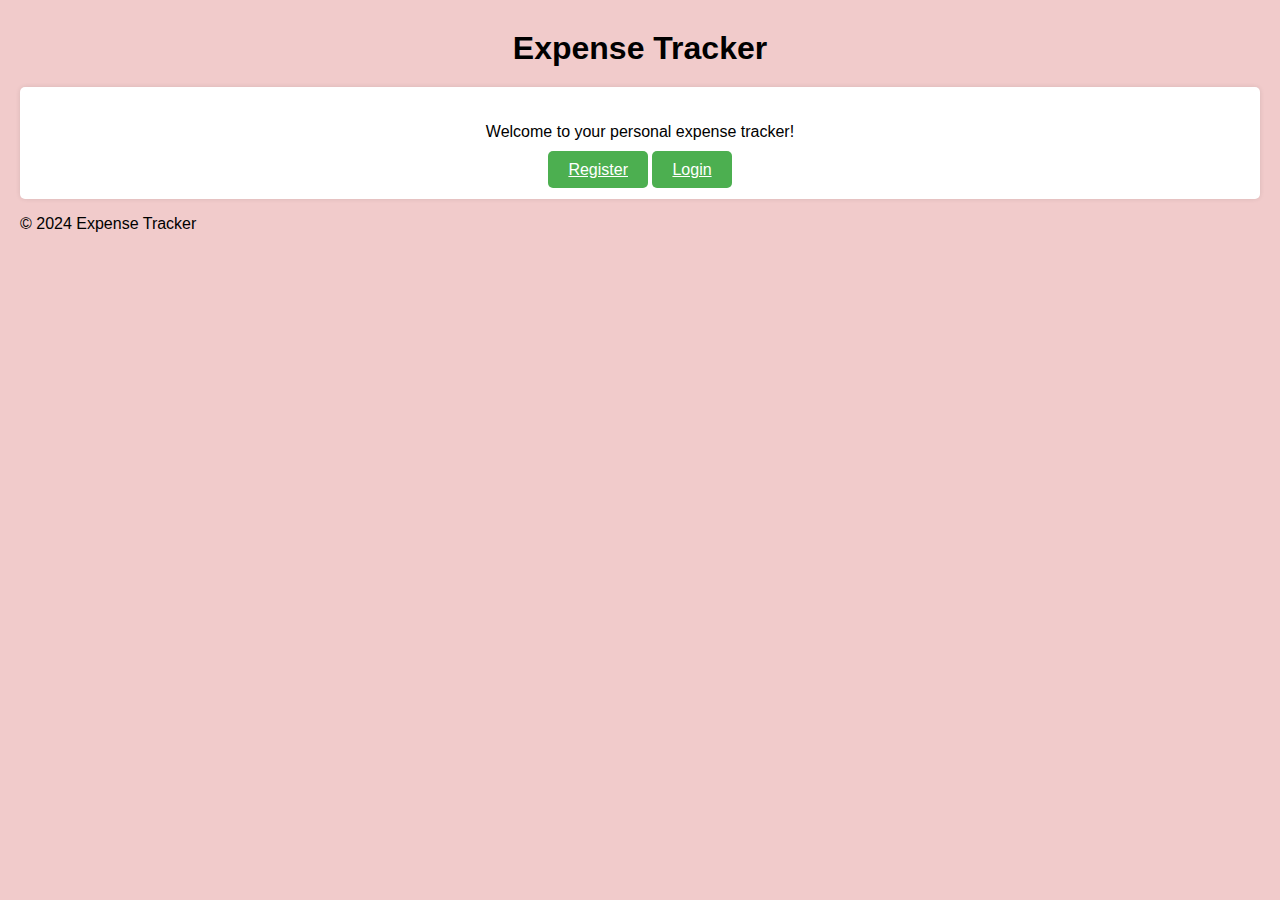
<file: index.html>
<!DOCTYPE html>
<html lang="en">
<head>
  <meta charset="UTF-8">
  <meta name="viewport" content="width=device-width, initial-scale=1.0">
  <title>Expense Tracker</title>
  <link rel="stylesheet" href="styles.css">
</head>
<body>
  <header>
    <h1>Expense Tracker</h1>
  </header>
  <main>
    <section class="hero">
      <p>Welcome to your personal expense tracker!</p>
      <a href="register.html" class="btn">Register</a>
      <a href="login.html" class="btn">Login</a>
    </section>
  </main>
  <footer>
    <p>&copy; 2024 Expense Tracker</p>
  </footer>
</body>
</html>
</file>
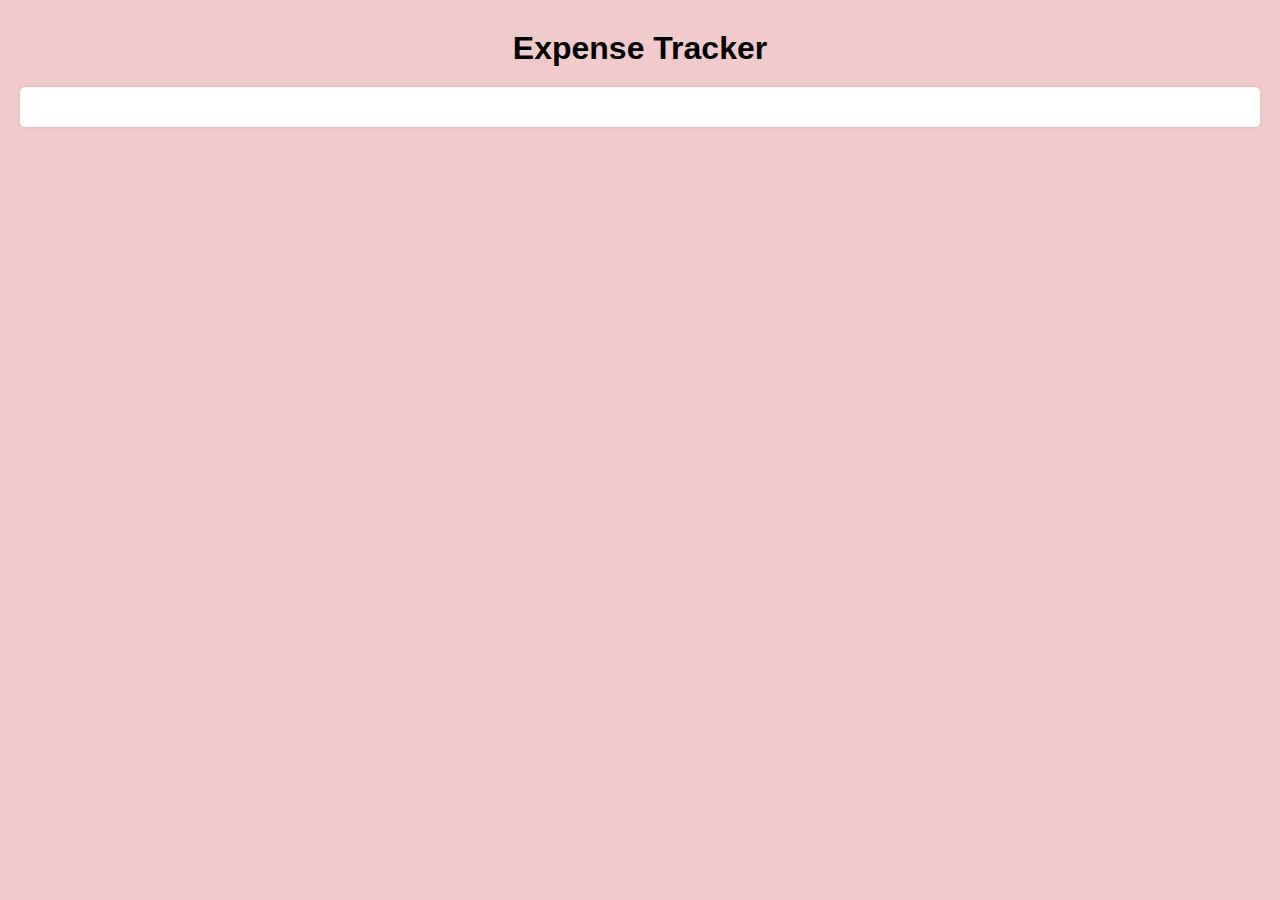
<file: add_expense.html>
<!DOCTYPE html>
<html lang="en">
<head>
  <meta charset="UTF-8">
  <meta name="viewport" content="width=device-width, initial-scale=1.0">
  <title>Add Expense</title>
  <link rel="stylesheet" href="styles.css">
</head>
<body>
  <header>
    <h1>Expense Tracker</h1>
  </header>
  <main>
</file>
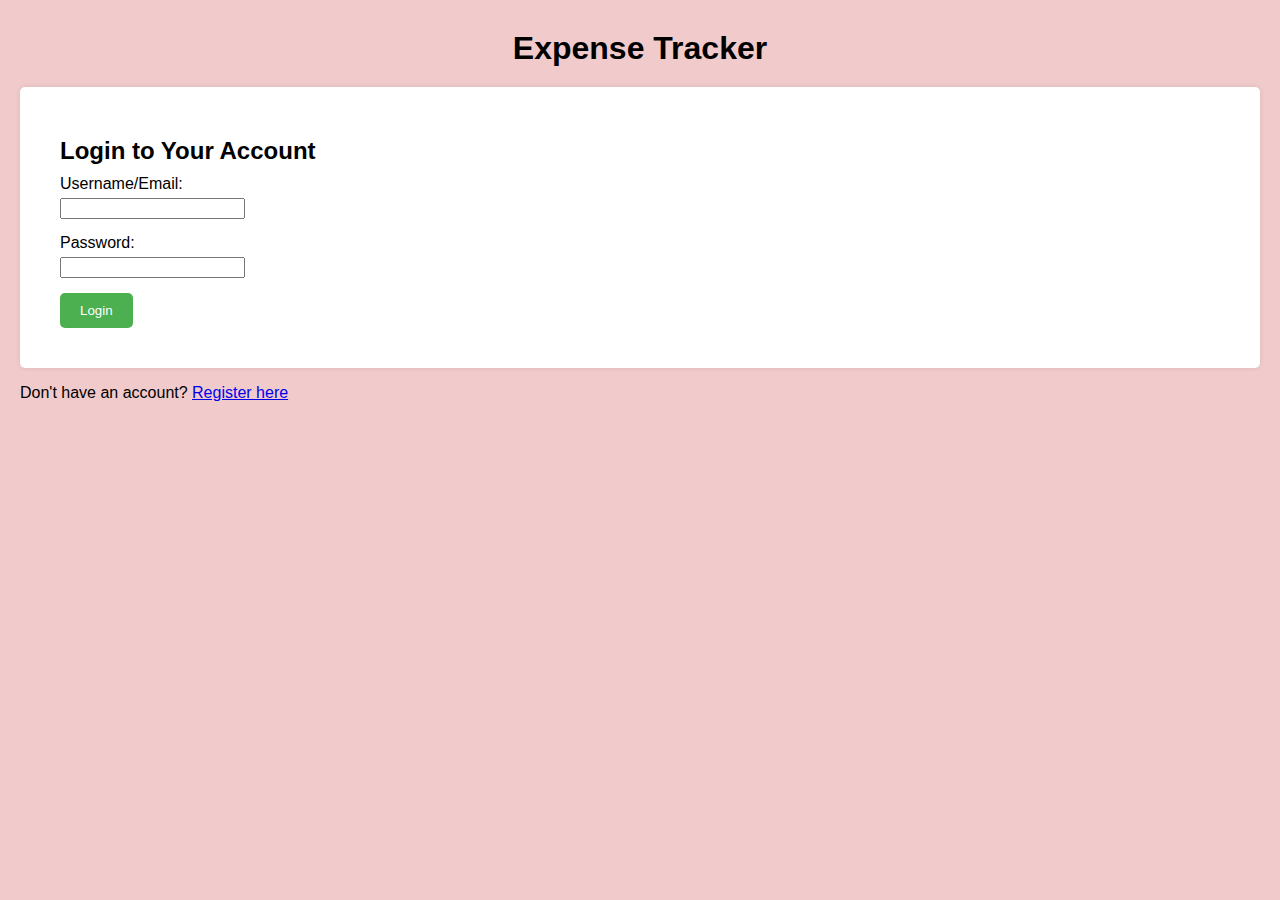
<file: login.html>
<!DOCTYPE html>
<html lang="en">
<head>
  <meta charset="UTF-8">
  <meta name="viewport" content="width=device-width, initial-scale=1.0">
  <title>Login</title>
  <link rel="stylesheet" href="styles.css">
</head>
<body>
  <header>
    <h1>Expense Tracker</h1>
  </header>
  <main>
    <section class="form-container">
      <h2>Login to Your Account</h2>
      <form action="#">
        <div class="form-group">
          <label for="username">Username/Email:</label>
          <input type="text" id="username" name="username" required>
        </div>
        <div class="form-group">
          <label for="password">Password:</label>
          <input type="password" id="password" name="password" required>
        </div>
        <button type="submit" class="btn">Login</button>
      </form>
    </section>
  </main>
  <footer>
    <p>Don't have an account? <a href="register.html">Register here</a></p>
  </footer>
</body>
</html>
</file>
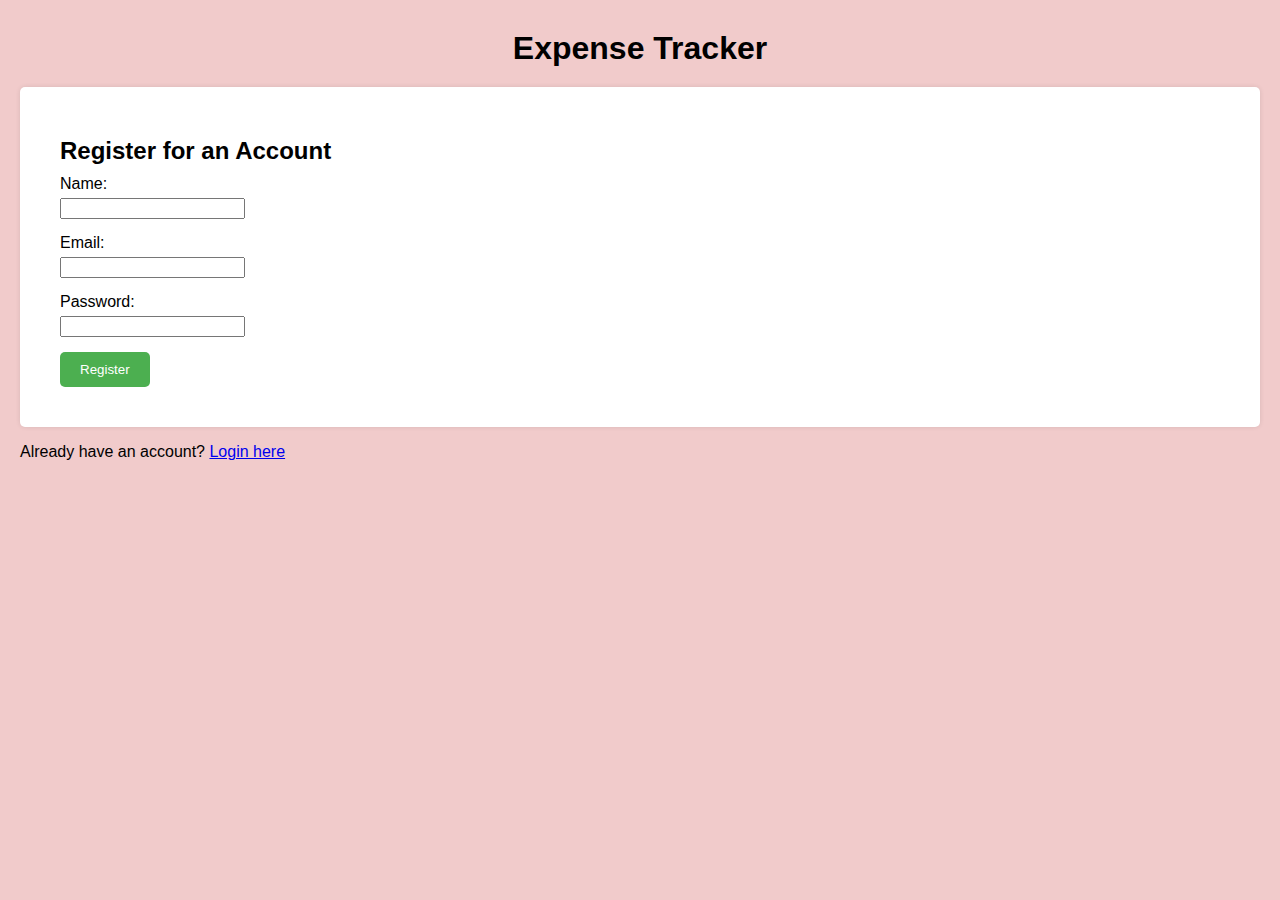
<file: register.html>
<!DOCTYPE html>
<html lang="en">
<head>
  <meta charset="UTF-8">
  <meta name="viewport" content="width=device-width, initial-scale=1.0">
  <title>Register</title>
  <link rel="stylesheet" href="styles.css">
</head>
<body>
  <header>
    <h1>Expense Tracker</h1>
  </header>
  <main>
    <section class="form-container">
      <h2>Register for an Account</h2>
      <form action="#">
        <div class="form-group">
          <label for="name">Name:</label>
          <input type="text" id="name" name="name" required>
        </div>
        <div class="form-group">
          <label for="email">Email:</label>
          <input type="email" id="email" name="email" required>
        </div>
        <div class="form-group">
          <label for="password">Password:</label>
          <input type="password" id="password" name="password" required>
        </div>
        <button type="submit" class="btn">Register</button>
      </form>
    </section>
  </main>
  <footer>
    <p>Already have an account? <a href="login.html">Login here</a></p>
  </footer>
</body>
</html>
</file>
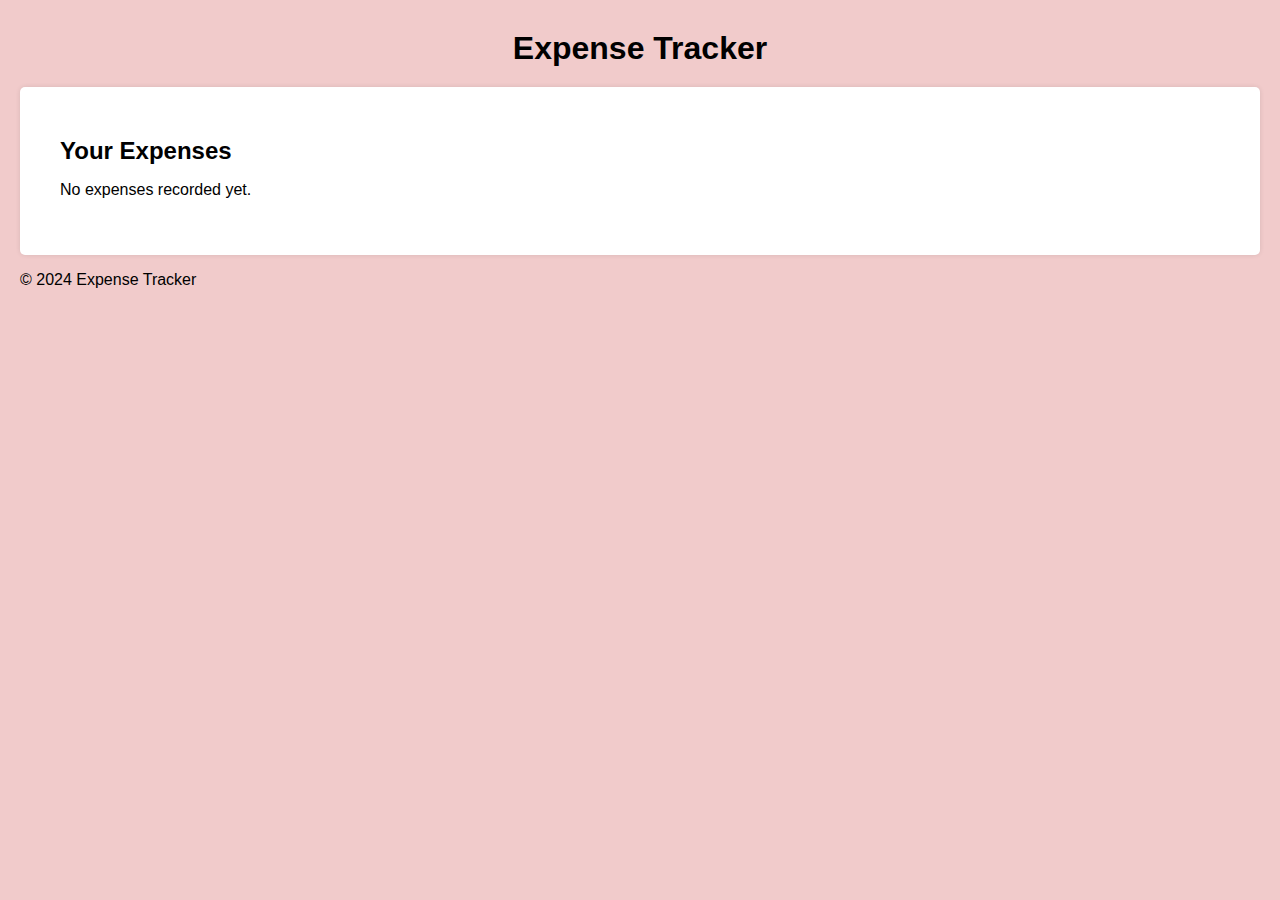
<file: view_expense.html>
<!DOCTYPE html>
<html lang="en">
<head>
  <meta charset="UTF-8">
  <meta name="viewport" content="width=device-width, initial-scale=1.0">
  <title>View Expenses</title>
  <link rel="stylesheet" href="styles.css">
</head>
<body>
  <header>
    <h1>Expense Tracker</h1>
  </header>
  <main>
    <section class="expense-list">
      <h2>Your Expenses</h2>
      <p>No expenses recorded yet.</p>
    </section>
  </main>
  <footer>
    <p>&copy; 2024 Expense Tracker</p>
  </footer>
</body>
</html>
</file>
<file: styles.css>
/* General Styles */
body {
    font-family: sans-serif;
    margin: 0;
    padding: 20px;
    background-color: #f1cbcb;
  }
  
  h1, h2, h3 {
    margin: 10px 0;
  }
  
  .container {
    max-width: 800px;
    margin: 0 auto;
  }
  
  /* Header Styles */
  header {
    text-align: center;
  }
  
  header h1 {
    font-size: 2em;
    margin-bottom: 20px;
  }
  
  /* Main Content Styles */
  main {
    padding: 20px;
    background-color: #fff;
    border-radius: 5px;
    box-shadow: 0 0 5px rgba(0, 0, 0, 0.1);
  }
  
  /* Hero Section Styles */
  .hero {
    text-align: center;
  }
  
  .hero p {
    margin-bottom: 20px;
  }
  
  .btn {
    padding: 10px 20px;
    background-color: #4CAF50;
    color: white;
    border: none;
    cursor: pointer;
    border-radius: 5px;
  }
  
  /* Form Styles */
  .form-container {
    padding: 20px;
  }
  
  .form-group {
    margin-bottom: 15px;
  }
  
  .form-group label {
    display: block;
    margin-bottom: 5px;
  }
  
  .form-control {
    width: 100%;
    padding: 10px;
    border: 1px solid #ccc;
    border-radius: 3px;
  }
  
  /* Expense List Styles */
  .expense-list {
    padding: 20px;
  }
  
  /* Responsive Styles */
  @media only screen and (max-width: 768px) {
    .container {
      width: 90%;
    }
  
    h1, h2, h3 {
      font-size: 1.5em;
    }
  
    .btn {
      font-size: 14px;
    }
  }
  
  @media only screen and (max-width: 480px) {
    .form-group {
      margin-bottom: 10px;
    }
  }
</file>
